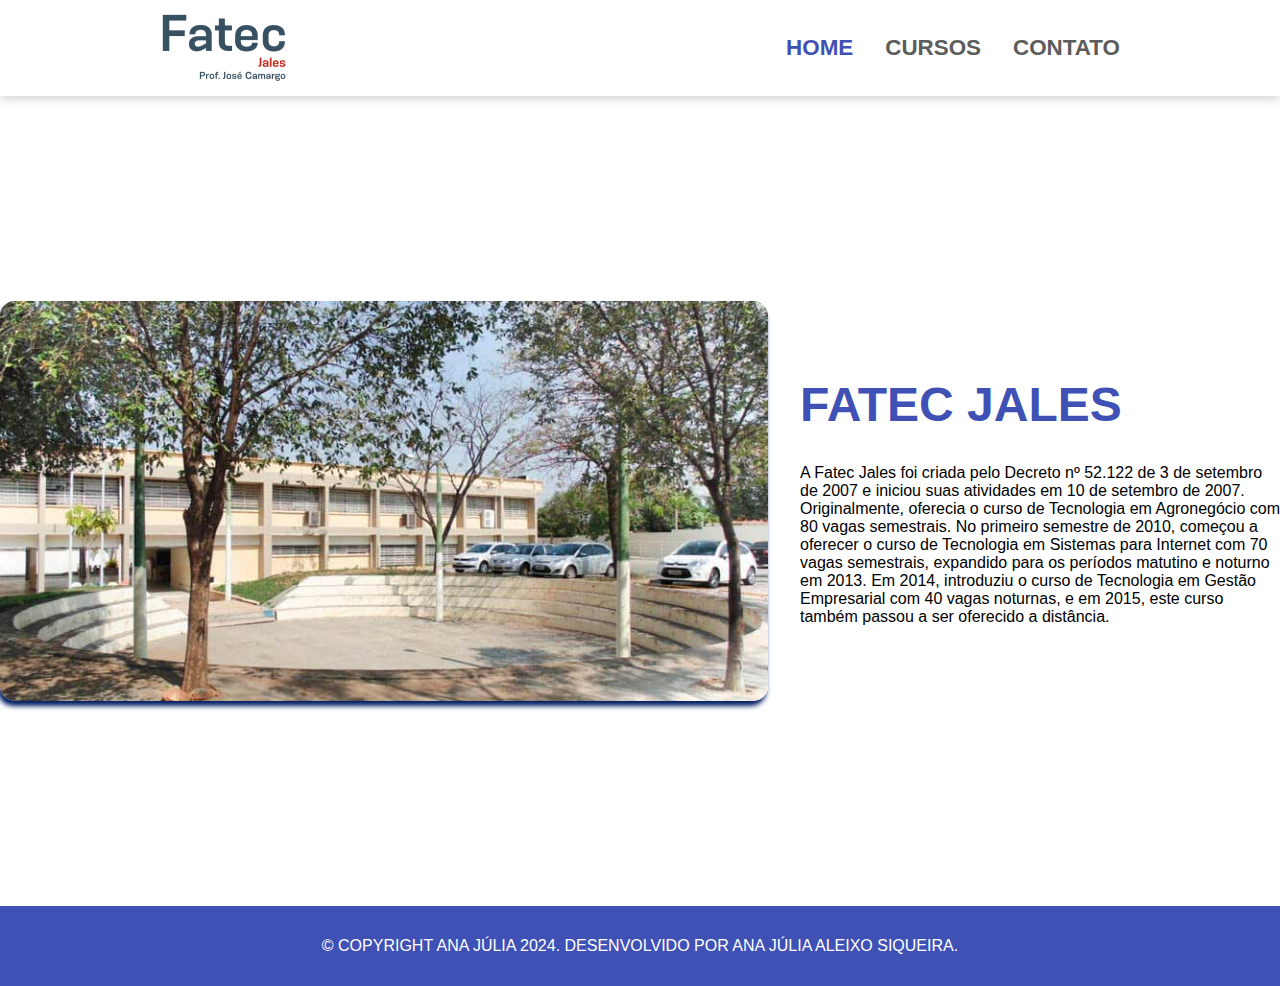
<file: Página Fatec - Ana Júlia/index.html>
<!DOCTYPE html>
<html lang="pr-br">
<head>
    <meta charset="UTF-8">
    <meta name="viewport" content="width=device-width, initial-scale=1.0">
    <title>Página Fatec</title>
    <link rel="stylesheet" href="assets/css/style.css">
    <link rel="stylesheet" href="assets/css/reset.css">
</head>
    <body>
        <header>
            <img src="assets/images/logo-fatec.png" alt="logo-fatec">
            <nav>
                <a style="color: #3F51B5;" href="/index.html">HOME</a>
                <a href="assets/pages/cursos.html">CURSOS</a>
                <a href="assets/pages/contato.html">CONTATO</a>
            </nav>
        </header>
        <main>
            <img src="assets/images/fatec.jpg" alt="imagem fatec">
            <div class="text">
                <h1>FATEC JALES</h1>
                <p>A Fatec Jales foi criada pelo Decreto nº 52.122 de 3 de setembro de 2007 e iniciou suas atividades em 10 de setembro de 2007. Originalmente, oferecia o curso de Tecnologia em Agronegócio com 80 vagas semestrais. No primeiro semestre de 2010, começou a oferecer o curso de Tecnologia em Sistemas para Internet com 70 vagas semestrais, expandido para os períodos matutino e noturno em 2013. Em 2014, introduziu o curso de Tecnologia em Gestão Empresarial com 40 vagas noturnas, e em 2015, este curso também passou a ser oferecido a distância.</p>
            </div>
        </main>
        <footer>
            <span>© COPYRIGHT ANA JÚLIA 2024. DESENVOLVIDO POR ANA JÚLIA ALEIXO SIQUEIRA.</span>
        </footer>
    </body>
</html>
</file>
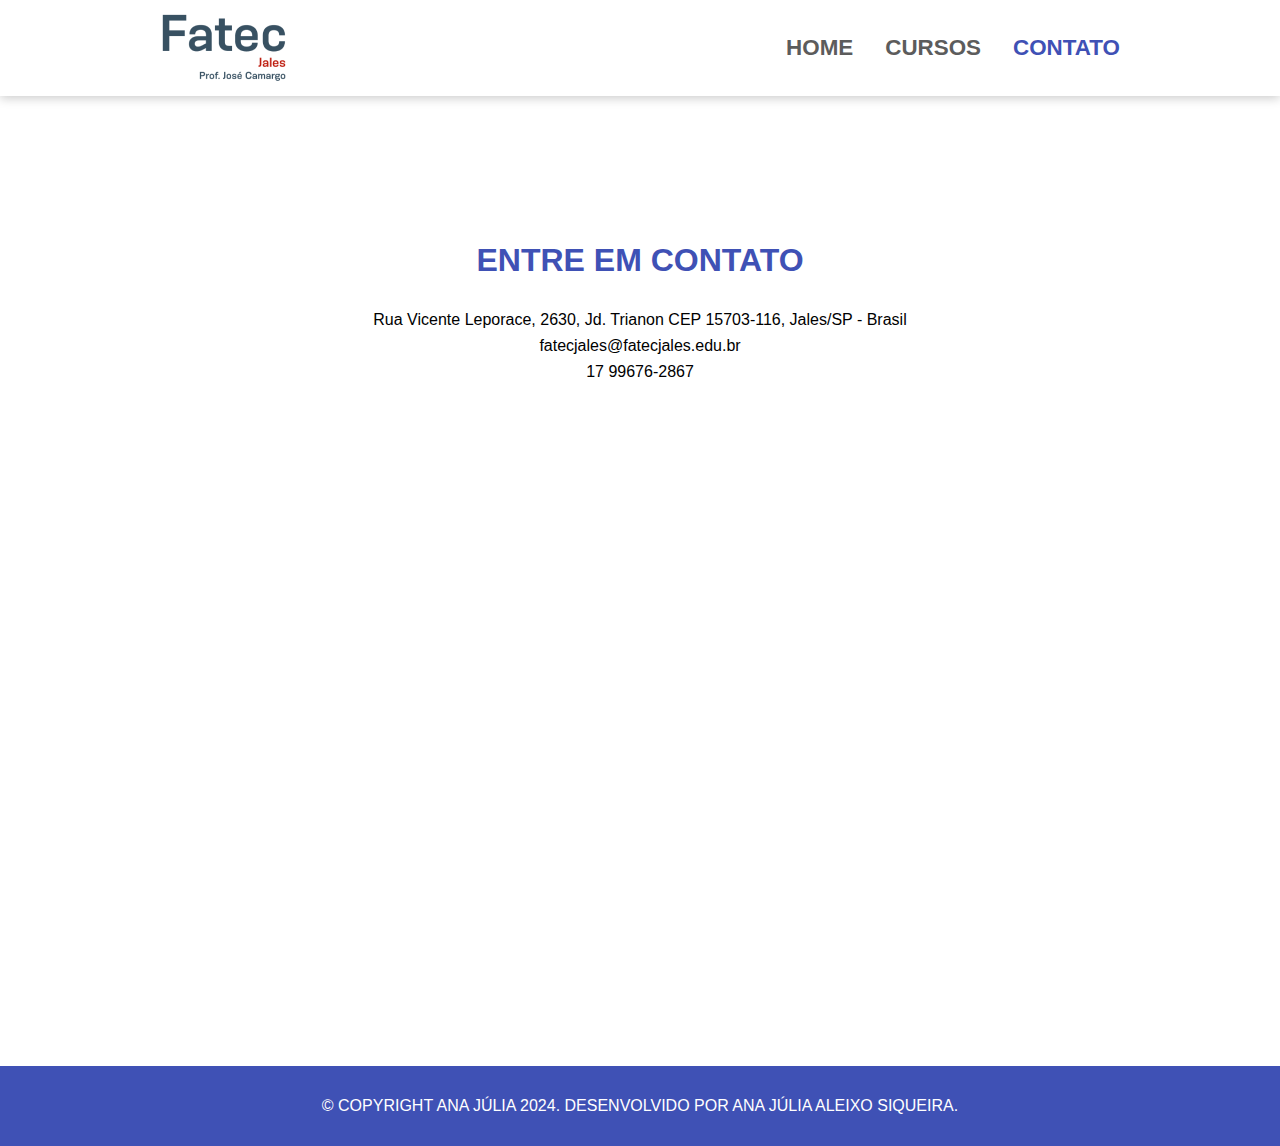
<file: Página Fatec - Ana Júlia/assets/pages/contato.html>
<!DOCTYPE html>
<html lang="pt-br">

<head>
    <meta charset="UTF-8">
    <meta name="viewport" content="width=device-width, initial-scale=1.0">
    <title>Página Fatec</title>
    <link rel="stylesheet" href="../css/pages/style.css">
    <link rel="stylesheet" href="../css/reset.css">
</head>

<body>
    <header>
        <img src="../images/logo-fatec.png" alt="logo-fatec">
        <nav>
            <a href="../../index.html">HOME</a>
            <a href="cursos.html">CURSOS</a>
            <a style="color: #3F51B5;" href="contato.html">CONTATO</a>
        </nav>
    </header>
    <main class="main-contato">
        <div class="contact">
            <h1>ENTRE EM CONTATO</h1>
            <p>Rua Vicente Leporace, 2630, Jd. Trianon
                CEP 15703-116, Jales/SP - Brasil</p>
            <p>fatecjales@fatecjales.edu.br</p>
            <p>17 99676-2867</p>
        </div>
        <iframe width="1000" height="500" src="https://www.youtube.com/embed/al4QCiLPfSQ?si=MjcvLk4XmwuA2FVI"
            title="YouTube video player" frameborder="0"
            allow="accelerometer; autoplay; clipboard-write; encrypted-media; gyroscope; picture-in-picture; web-share"
            referrerpolicy="strict-origin-when-cross-origin" allowfullscreen></iframe>
    </main>
    <footer>
        <span>© COPYRIGHT ANA JÚLIA 2024. DESENVOLVIDO POR ANA JÚLIA ALEIXO SIQUEIRA.</span>
    </footer>
</body>

</html>
</file>
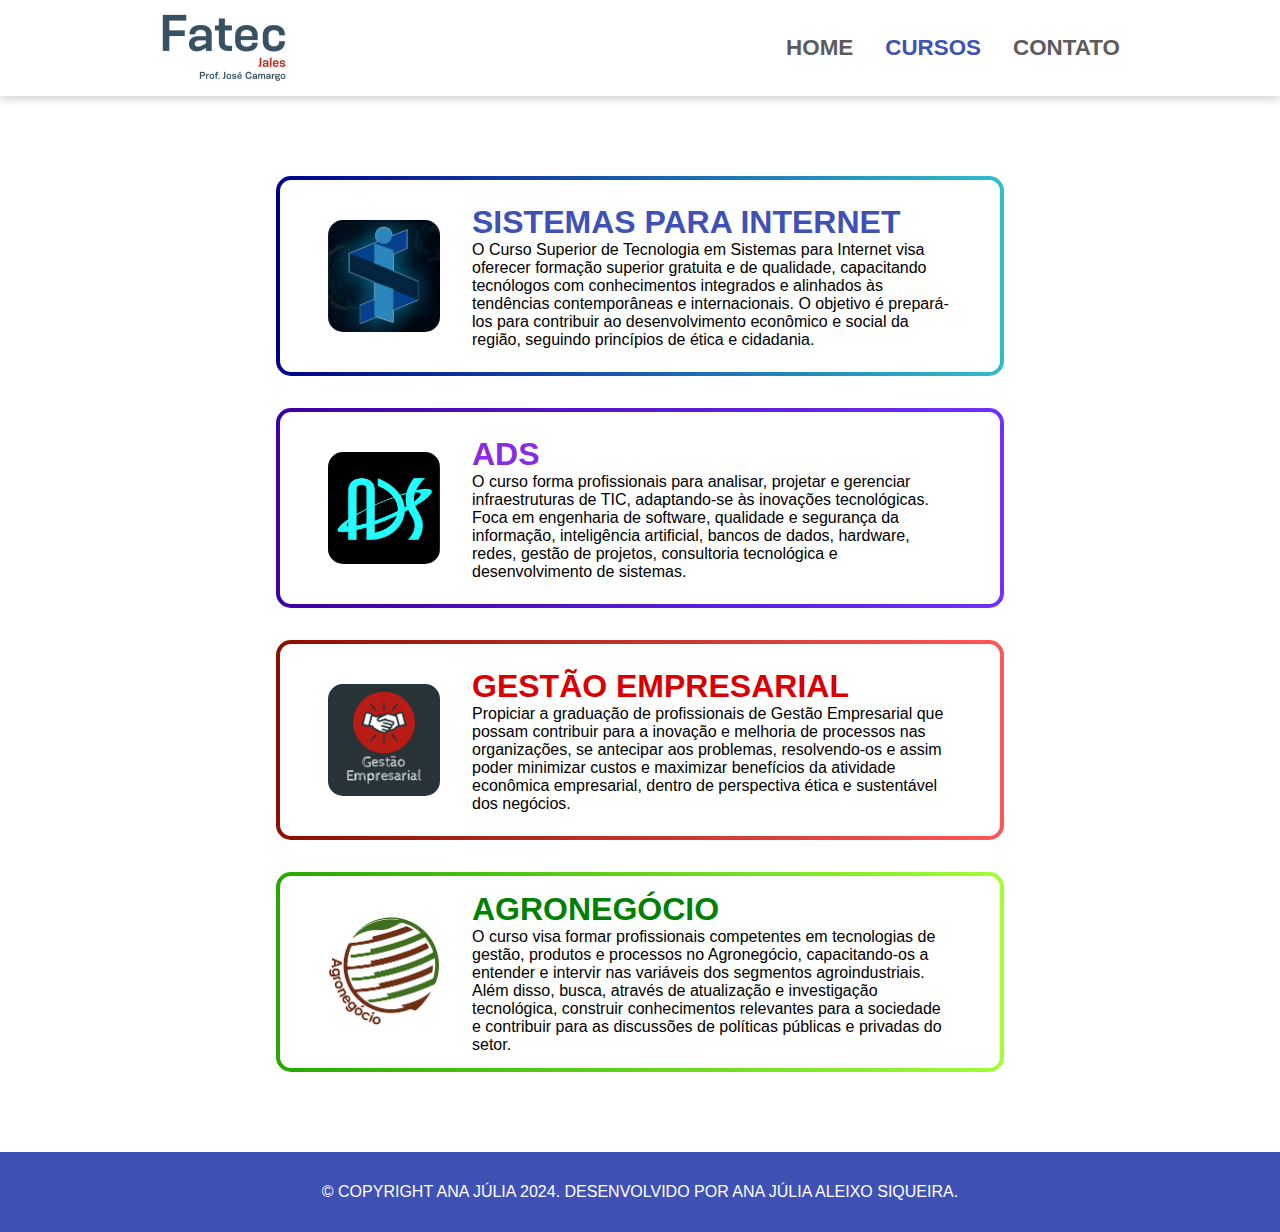
<file: Página Fatec - Ana Júlia/assets/pages/cursos.html>
<!DOCTYPE html>
<html lang="pt-br">
<head>
    <meta charset="UTF-8">
    <meta name="viewport" content="width=device-width, initial-scale=1.0">
    <title>Página Fatec</title>
    <link rel="stylesheet" href="../css/pages/style.css">
    <link rel="stylesheet" href="../css/reset.css">
</head>
    <body>
        <header>
            <img src="../images/logo-fatec.png" alt="logo-fatec">
            <nav>
                <a href="../../index.html">HOME</a>
                <a style="color: #3F51B5;" href="cursos.html">CURSOS</a>
                <a href="contato.html">CONTATO</a>
            </nav>
        </header>
        <main>
            <div class="curso si">
                <img src="../images/logo-si.png" alt="logo si">
                <div class="text">
                    <h1>SISTEMAS PARA INTERNET</h1>
                    <p>O Curso Superior de Tecnologia em Sistemas para Internet visa oferecer formação superior gratuita e de qualidade, capacitando tecnólogos com conhecimentos integrados e alinhados às tendências contemporâneas e internacionais. O objetivo é prepará-los para contribuir ao desenvolvimento econômico e social da região, seguindo princípios de ética e cidadania.</p>
                </div>
            </div>
            <div class="curso ads">
                <img src="../images/logo-ads.jpg" alt="logo si">
                <div class="text">
                    <h1 style="color: blueviolet;">ADS</h1>
                    <p>O curso forma profissionais para analisar, projetar e gerenciar infraestruturas de TIC, adaptando-se às inovações tecnológicas. Foca em engenharia de software, qualidade e segurança da informação, inteligência artificial, bancos de dados, hardware, redes, gestão de projetos, consultoria tecnológica e desenvolvimento de sistemas.</p>
                </div>
            </div>
            <div class="curso gestao">
                <img src="../images/logo-gestao.png" alt="logo si">
                <div class="text">
                    <h1 style="color: rgb(216, 0, 0);">GESTÃO EMPRESARIAL</h1>
                    <p>Propiciar a graduação de profissionais de Gestão Empresarial que possam contribuir para a inovação e melhoria de processos nas organizações, se antecipar aos problemas, resolvendo-os e assim poder minimizar custos e maximizar benefícios da atividade econômica empresarial, dentro de perspectiva ética e sustentável dos negócios.</p>
                </div>
            </div>
            <div class="curso agro">
                <img src="../images/agro-logo.png" alt="logo si">
                <div class="text">
                    <h1 style="color: green;">AGRONEGÓCIO</h1>
                    <p>O curso visa formar profissionais competentes em tecnologias de gestão, produtos e processos no Agronegócio, capacitando-os a entender e intervir nas variáveis dos segmentos agroindustriais. Além disso, busca, através de atualização e investigação tecnológica, construir conhecimentos relevantes para a sociedade e contribuir para as discussões de políticas públicas e privadas do setor.</p>
                </div>
            </div>
        </main>
        <footer>
            <span>© COPYRIGHT ANA JÚLIA 2024. DESENVOLVIDO POR ANA JÚLIA ALEIXO SIQUEIRA.</span>
        </footer>
    </body>
</html>
</file>
<file: Página Fatec - Ana Júlia/assets/css/style.css>
header {
    display: flex;
    align-items: center;
    justify-content: space-between;
    padding-left: 10rem;
    height: 6rem;
    background-color: #ffffff;
    box-shadow: rgb(202, 202, 202) 0px 2px 10px;
}

nav {
    display: flex;
    gap: 2rem;
    margin-right: 10rem;
}

nav a {
    color: rgb(92, 92, 92);
    font-family: sans-serif;
    font-weight: 600;
    font-size: 1.4em;
    transition: 0.4s;
}

nav a:hover {
    color: rgb(50, 189, 204);
    transform: translateY(-4px);
}

main {
    display: flex;
    justify-content: center;
    align-items: center;
    height: 90vh;
}

main img {
    width: 50rem;
    height: 25rem;
    border-radius: 15px;
    box-shadow: -2px 5px 5px rgb(0, 30, 100);
}

main .text {
    font-family: sans-serif;
    margin-left: 2rem;
}

main .text h1 {
    font-size: 3rem;
    color: #3F51B5;
    font-weight: 600;
    margin-bottom: 2rem;
}

main .text p {
    width: 30rem;
}

footer {
    display: flex;
    font-family: sans-serif;
    justify-content: center;
    align-items: center;
    background-color: #3F51B5;
    height: 5rem;
    color: #ffffff;
}
</file>
<file: Página Fatec - Ana Júlia/assets/css/pages/style.css>
header {
    display: flex;
    align-items: center;
    justify-content: space-between;
    padding-left: 10rem;
    height: 6rem;
    background-color: #ffffff;
    box-shadow: rgb(202, 202, 202) 0px 2px 10px;
}

nav {
    display: flex;
    gap: 2rem;
    margin-right: 10rem;
}

nav a {
    text-decoration: none;
    color: rgb(92, 92, 92);
    font-family: sans-serif;
    font-weight: 600;
    font-size: 1.4em;
    transition: 0.4s;
}

nav a:hover {
    color: rgb(50, 189, 204);
    transform: translateY(-4px);
}

main {
    display: flex;
    flex-direction: column;
    gap: 2rem;
    justify-content: center;
    align-items: center;
    margin-top: 5rem;
    margin-bottom: 5rem;
}

.curso img {
    width: 7rem;
    height: 7rem;
    border-radius: 15px;
}

.curso {
    display: flex;
    justify-content: center;
    align-items: center;
    border-radius: 15px;
    border: 4px solid transparent;
    width: 45rem;
    height: 12rem;
}

.si {
    background: linear-gradient(white, white) padding-box,
    linear-gradient(to right, darkblue, rgb(50, 189, 204)) border-box;
}

.ads {
    background: linear-gradient(white, white) padding-box,
    linear-gradient(to right, rgb(60, 0, 163), rgb(111, 50, 253)) border-box;
}

.gestao {
    background: linear-gradient(white, white) padding-box,
    linear-gradient(to right, rgb(139, 14, 0), rgb(255, 87, 87)) border-box;
}

.agro {
    background: linear-gradient(white, white) padding-box,
    linear-gradient(to right, rgb(39, 167, 0), rgb(161, 255, 53)) border-box;
}

.curso .text {
    font-family: sans-serif;
    margin-left: 2rem;
    width: 30rem;
}

.curso .text h1 {
    color: #3F51B5;
}

.main-contato {
    height: 90vh;
    margin-left: 0; 
}

.contact {
    font-family: sans-serif;
    display: flex;
    flex-direction: column;
    justify-content: center;
    align-items: center;
}

.contact h1 {
    margin-bottom: 2rem;
    color: #3F51B5;
}

.contact p {
    margin-bottom: 0.5rem;
}

footer {
    display: flex;
    font-family: sans-serif;
    justify-content: center;
    align-items: center;
    background-color: #3F51B5;
    height: 5rem;
    color: #ffffff;
}
</file>
